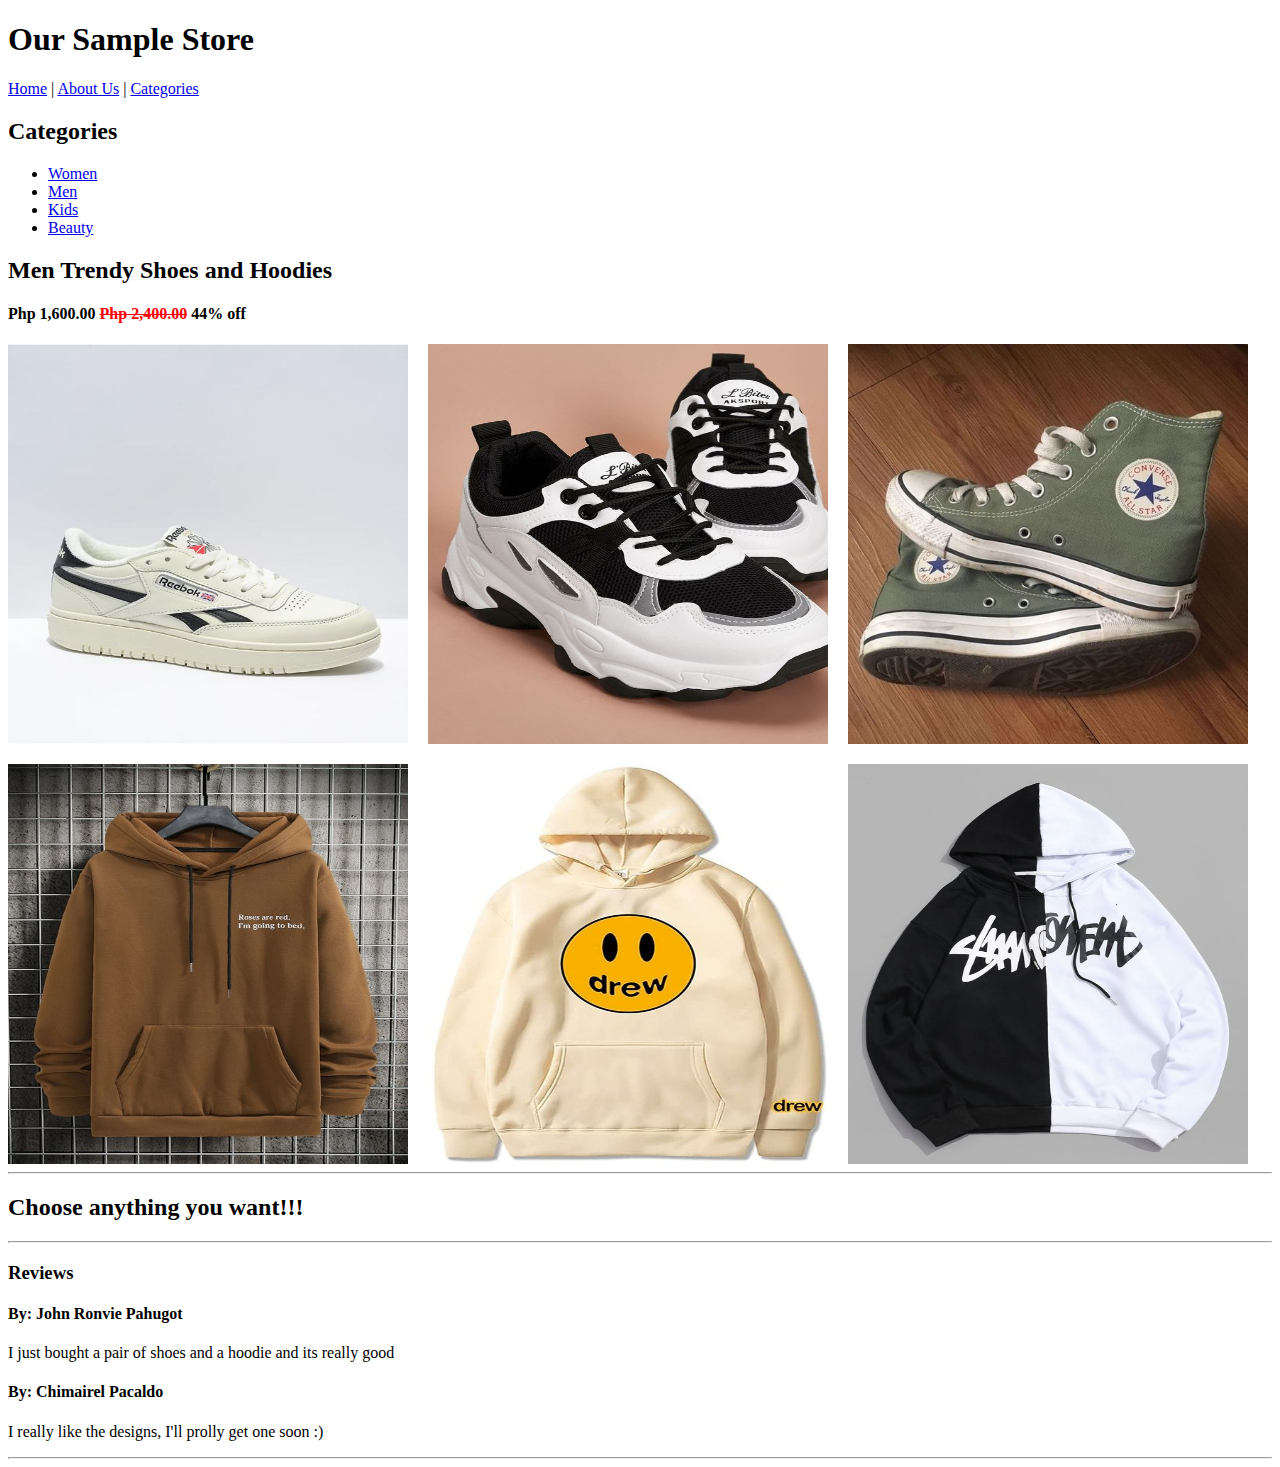
<file: Exercise2.html>
<!DOCTYPE html>
<html lang="en">
<head>
  <meta charset="UTF-8">
  <meta http-equiv="X-UA-Compatible" content="IE=edge">
  <meta name="viewport" content="width=device-width, initial-scale=1.0">
  <title>PnP store</title>
  <link rel="stylesheet" href="css/exercise.css">
</head>
<body>
  
<h1>Our Sample Store</h1>

<a href="Home.html">Home</a>
|
<a href="About us.html">About Us</a>
|
<a href="Categories.html">Categories</a>


<h2>Categories</h2>
<ul>
<li><a href="https://ph.shein.com/hotsale/Best-Selling-Clothing-sc-00301507.html?url_from=phadgs03_CheapWomenClothes05_srsa_20220217&cid=12252010225&setid=121207893550&adid=582702144909&pf=GOOGLE&gclid=EAIaIQobChMI3cnWr4W8_QIVnZNmAh21DAMLEAAYASAAEgIAQ_D_BwE">Women</a></li>
<li><a href="https://www.amazon.com/Mens-Outfits/s?k=Men%27s+Outfits">Men</a></li>
<li><a href="https://www.amazon.com/s?k=kids+costumes&language=en_US&adgrpid=143523664740&gclid=EAIaIQobChMIi7Taqoa8_QIViZpmAh0UZw0MEAAYASAAEgLPFPD_BwE&gclid=EAIaIQobChMIi7Taqoa8_QIViZpmAh0UZw0MEAAYASAAEgLPFPD_BwE&hvadid=630081699573&hvdev=c&hvlocphy=9067006&hvnetw=g&hvqmt=b&hvrand=4498040143116595558&hvtargid=kwd-18618490&hydadcr=15208_13612302&tag=phtxtgostdde-20&ref=pd_sl_4kux71wgo6_b">Kids</a></li>
<li><a href="https://beautybar.com.ph/collections/skincare">Beauty</a></li>
</ul>

<h2>Men Trendy Shoes and Hoodies</h2>

<h4>Php 1,600.00 <s class="color-red">Php 2,400.00</s> 44% off  </h4>

<div class="imgs">
  <img class="s 1" src="images/shoes1.jpg">
  <img class="s 2" src="images/shoes2.jpg">
  <img class="s 3" src="images/shoes3.jpg">
  <img class="h 1" src="images/hoodie1.jpg">
  <img class="h 2" src="images/hoodie2.jpg">
  <img class="h 3" src="images/hoodie3.jpg">
</div>


<hr>

<h2>Choose anything you want!!!</h2>

<hr>

<h3>Reviews</h3>
<h4>By: John Ronvie Pahugot</h4>
<p>I just bought a pair of shoes and a hoodie and its really good</p>
<h4>By: Chimairel Pacaldo</h4>
<p>I really like the designs, I'll prolly get one soon :)</p>
<hr>



</body>
</html>
</file>
<file: css/exercise.css>
.color-red {
    color: red;
}
.imgs {
    display: flex;
    flex-direction: row;
    flex-wrap: wrap;
    gap: 20px;
}
.imgs img{
    width: 400px;
    height: 400px;
}
</file>
